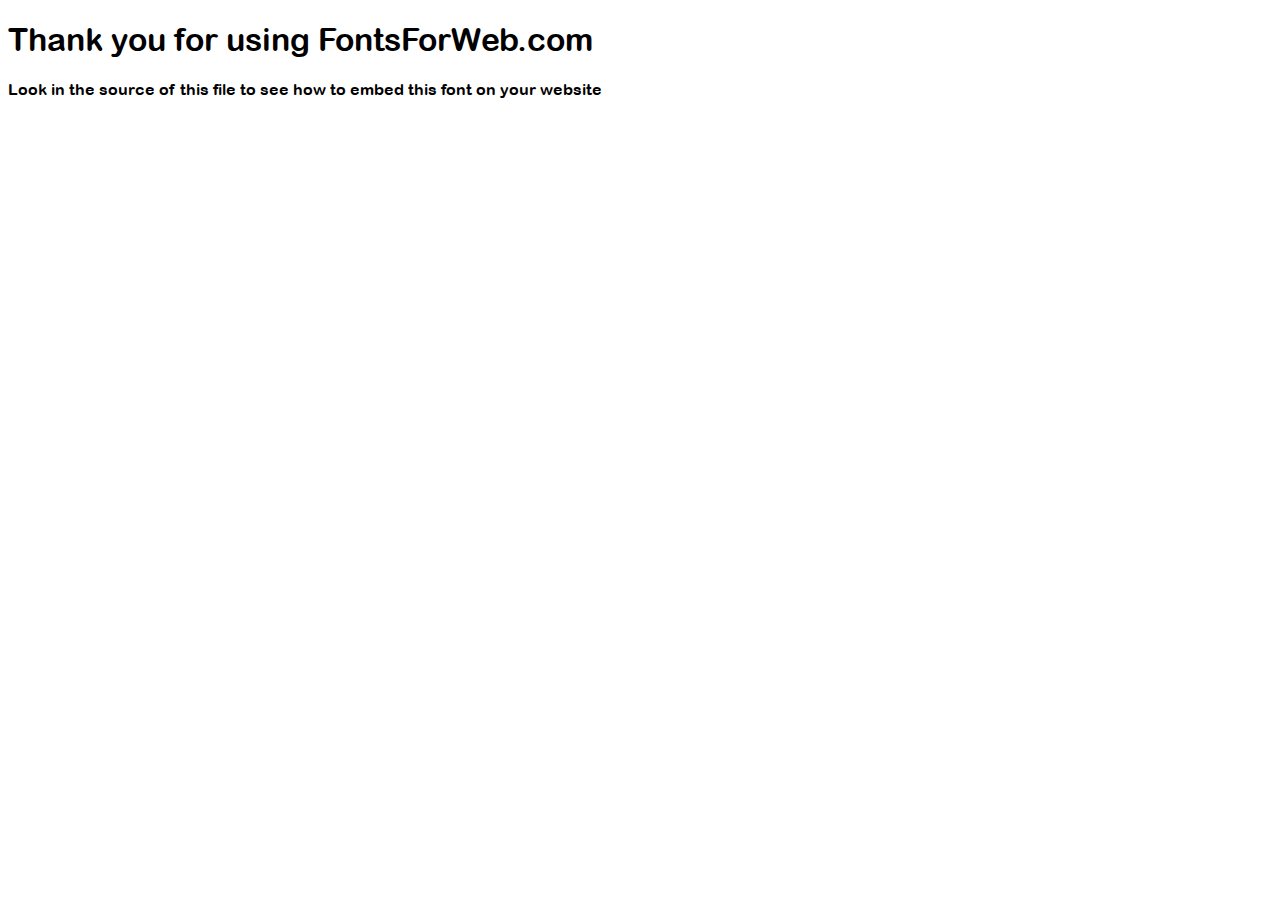
<file: fonts/616/index.html>
<!DOCTYPE html>
<html class="no-js">
    <head>
        <meta charset="utf-8">
        <meta http-equiv="X-UA-Compatible" content="IE=edge">
        <title> web font from FontsForWeb.com</title>
        <meta name="description" content="">
        <meta name="viewport" content="width=device-width, initial-scale=1">
        <link rel="stylesheet" href="font.css">
        <style type="text/css">
		/* when @font-face is defined(it is in font.css) you can add the font to any rule by using font-family */
		h1 {
			font-family: '616';
		}
		</style>
    </head>
    <body>
    	<h1>Thank you for using FontsForWeb.com</h1>
        <p class="fontsforweb_fontid_6898">Look in the source of this file to see how to embed this font on your website</p>
    </body>
</html>
</file>
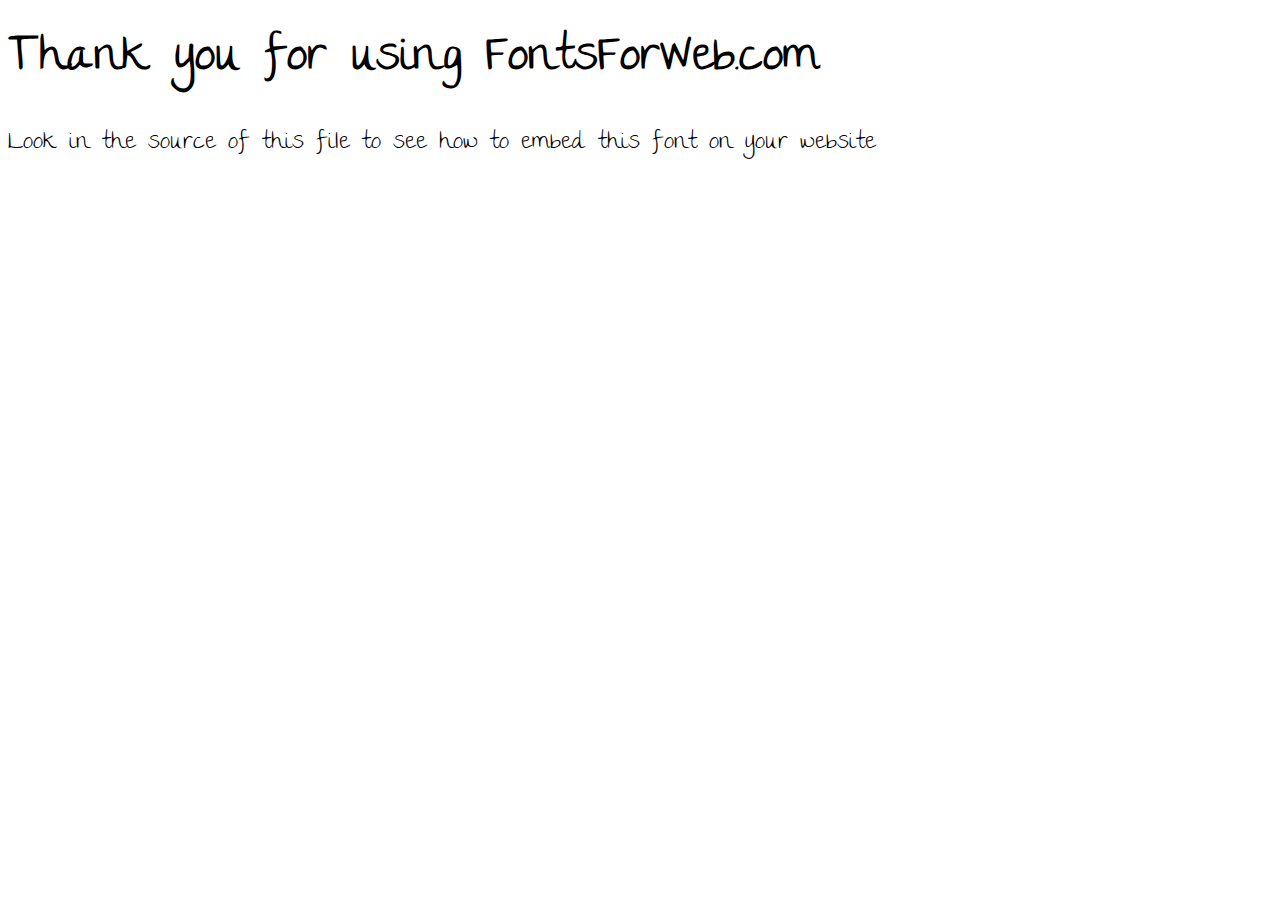
<file: fonts/thegirlnextdoor/index.html>
<!DOCTYPE html>
<html class="no-js">
    <head>
        <meta charset="utf-8">
        <meta http-equiv="X-UA-Compatible" content="IE=edge">
        <title> web font from FontsForWeb.com</title>
        <meta name="description" content="">
        <meta name="viewport" content="width=device-width, initial-scale=1">
        <link rel="stylesheet" href="font.css">
        <style type="text/css">
		/* when @font-face is defined(it is in font.css) you can add the font to any rule by using font-family */
		h1 {
			font-family: 'thegirlnextdoor';
		}
		</style>
    </head>
    <body>
    	<h1>Thank you for using FontsForWeb.com</h1>
        <p class="fontsforweb_fontid_7356">Look in the source of this file to see how to embed this font on your website</p>
    </body>
</html>
</file>
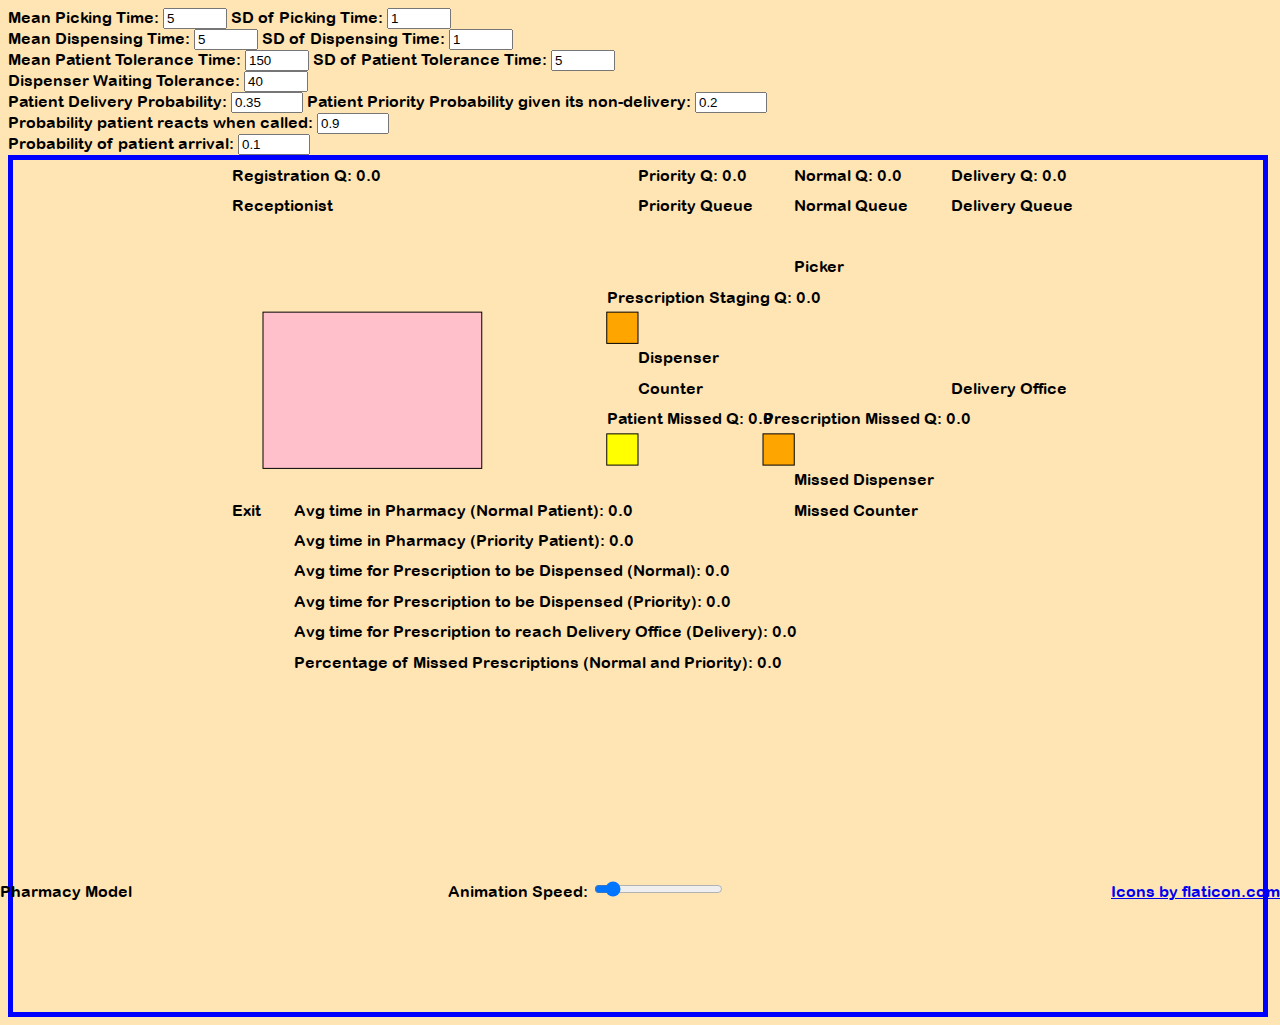
<file: CGHPharmacy.html>
<!DOCTYPE html PUBLIC "-//W3C//DTD XHTML 1.0 Transitional//EN" "http://www.w3.org/TR/xhtml1/DTD/xhtml1-transitional.dtd">
<html xmlns="http://www.w3.org/1999/xhtml" >
<head>
<title>CGH Pharmacy Simulation</title>
<meta http-equiv="Content-Type" content="text/html; charset=utf-8" />


		<!-- d3 is for data visualization -->
		<script type="text/javascript" src="lib/d3.min.js"></script>
		
		
		<!-- custom styles for this application -->
		<link rel="stylesheet" href="styles/basicagentmodel.css" media="screen">

</head>
<!-- Set class to official for more formal font; unofficial for informal font -->
<body class="official bgColor0">

	<!-- number inputs for probabilities -->
	<label for="pickerMEAN">Mean Picking Time:</label>
	<input type="number" id="pickerMEAN" name="pickerMEAN" min="1" max="100" value = "5" onchange="updateProbabilities();" />
	<label for="pickerSD">SD of Picking Time:</label>
	<input type="number" id="pickerSD" name="pickerSD" min="1" max="100" value = "1" onchange="updateProbabilities();" />
	<br>

	<label for="dispenserMEAN">Mean Dispensing Time:</label>
	<input type="number" id="dispenserMEAN" name="dispenserMEAN" min="1" max="100" value = "5" onchange="updateProbabilities();" />
	<label for="dispenserSD">SD of Dispensing Time:</label>
	<input type="number" id="dispenserSD" name="dispenserSD" min="1" max="100" value = "1" onchange="updateProbabilities();" />
	<br>
	
	<label for="patientMEAN">Mean Patient Tolerance Time:</label>
	<input type="number" id="patientMEAN" name="patientMEAN" min="1" max="200" value = "150" onchange="updateProbabilities();" />
	<label for="patientSD">SD of Patient Tolerance Time:</label>
	<input type="number" id="patientSD" name="patientSD" min="1" max="100" value = "5" onchange="updateProbabilities();" />
	<br>

	<label for="dispenserTolerance">Dispenser Waiting Tolerance:</label>
	<input type="number" id="dispenserTolerance" name="dispenserTolerance" min="1" max="100" value = "40" onchange="updateProbabilities();" />
	<br>

	<label for="ProbPatientDelivery">Patient Delivery Probability:</label>
	<input type="number" id="ProbPatientDelivery" name="ProbPatientDelivery" min="0" max="1" step = "0.01" value = "0.35" onchange="updateProbabilities();" />
	<label for="ProbPatientPriority">Patient Priority Probability given its non-delivery:</label>
	<input type="number" id="ProbPatientPriority" name="ProbPatientPriority" min="0" max="1" step = "0.01" value = "0.2" onchange="updateProbabilities();" />
	<br>

	<label for="ProbReact">Probability patient reacts when called:</label>
	<input type="number" id="ProbReact" name="ProbReact" min="0" max="1" step = "0.01" value = "0.9" onchange="updateProbabilities();" />
	<br>

	<label for="probArrival">Probability of patient arrival:</label>
	<input type="number" id="probArrival" name="probArrival" min="0" max="1" step = "0.01" value = "0.1" onchange="updateProbabilities();" />
	<br>
	
	<!-- The surface is the main playing field for the game -->
	<svg  id="surface" style="width:100% height:100%" xmlns="http://www.w3.org/2000/svg" version="1.1" onclick="toggleSimStep();">
	</svg>
	
	<div id="title"  style="position:absolute;bottom:0;left:0">Pharmacy Model</div>
	
	<div id="controls" style="position:absolute;bottom:0;left:35%">Animation Speed:
	<input id="slider1" type="range" min="0" value="100" max="1000" step="10" onchange="redrawWindow();" /> 
	</div>
	
	<a id="credits" href="https://www.flaticon.com/" style="position:absolute;bottom:0;right:0">Icons by flaticon.com</a>
	
	
	
	<!-- Anything below this line should be a popup window or dialog or a late-loading library -->
	
	<script type="text/javascript" src="lib/BasicFunctions.js"></script>
	
</body>
</html>
</file>
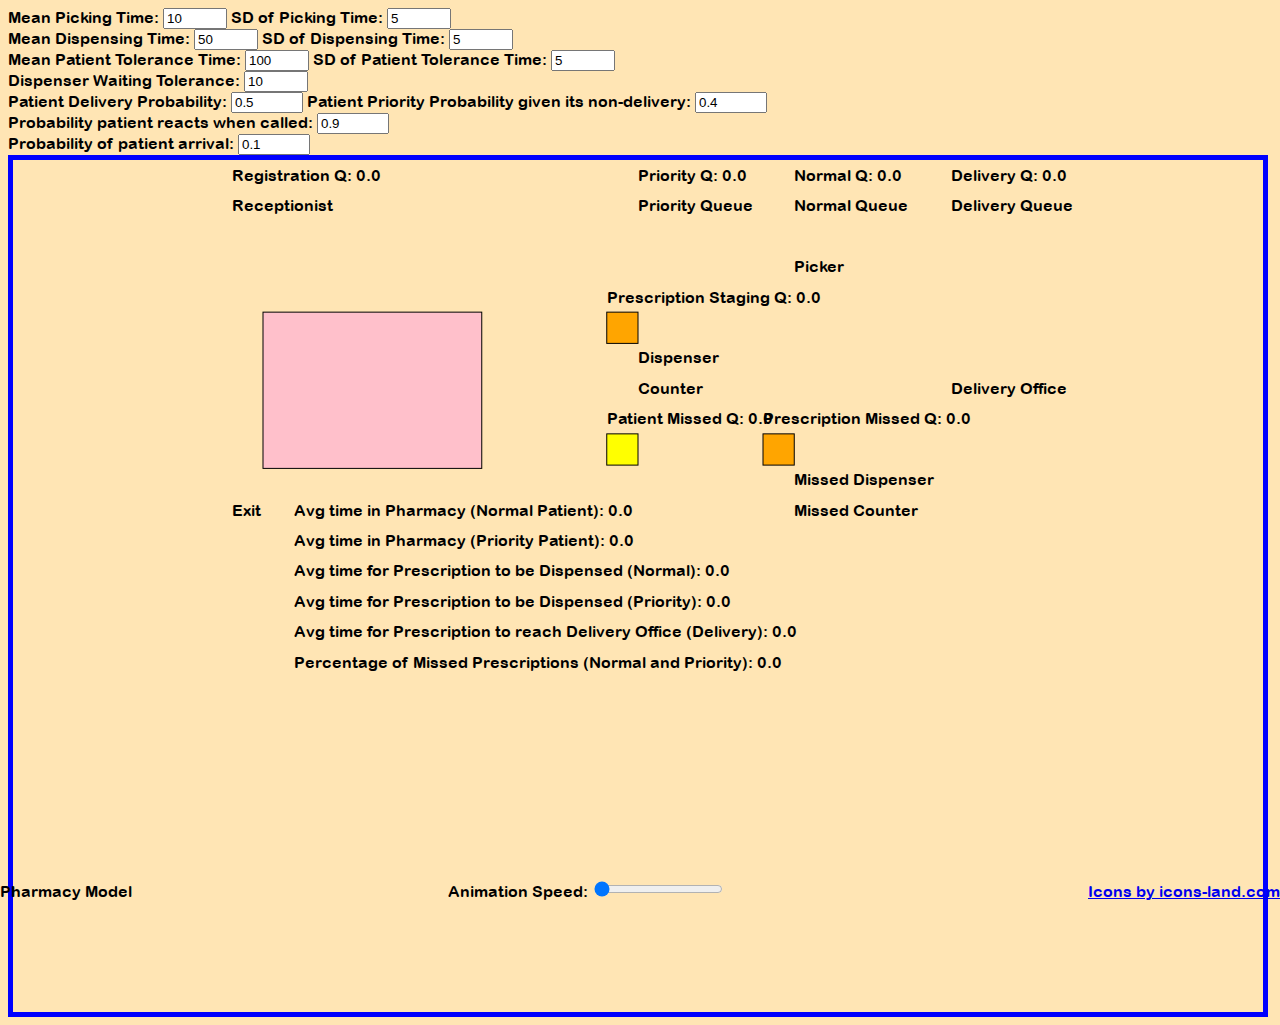
<file: NonCollidingModel.html>
<!DOCTYPE html PUBLIC "-//W3C//DTD XHTML 1.0 Transitional//EN" "http://www.w3.org/TR/xhtml1/DTD/xhtml1-transitional.dtd">
<html xmlns="http://www.w3.org/1999/xhtml" >
<head>
<title>CGH Pharmacy Simulation</title>
<meta http-equiv="Content-Type" content="text/html; charset=utf-8" />


		<!-- d3 is for data visualization -->
		<script type="text/javascript" src="lib/d3.min.js"></script>
		
		
		<!-- custom styles for this application -->
		<link rel="stylesheet" href="styles/basicagentmodel.css" media="screen">

</head>
<!-- Set class to official for more formal font; unofficial for informal font -->
<body class="official bgColor0">

	<!-- number inputs for probabilities -->
	<label for="pickerMEAN">Mean Picking Time:</label>
	<input type="number" id="pickerMEAN" name="pickerMEAN" min="1" max="100" value = "10" onchange="updateProbabilities();" />
	<label for="pickerSD">SD of Picking Time:</label>
	<input type="number" id="pickerSD" name="pickerSD" min="1" max="100" value = "5" onchange="updateProbabilities();" />
	<br>

	<label for="dispenserMEAN">Mean Dispensing Time:</label>
	<input type="number" id="dispenserMEAN" name="dispenserMEAN" min="1" max="100" value = "50" onchange="updateProbabilities();" />
	<label for="dispenserSD">SD of Dispensing Time:</label>
	<input type="number" id="dispenserSD" name="dispenserSD" min="1" max="100" value = "5" onchange="updateProbabilities();" />
	<br>
	
	<label for="patientMEAN">Mean Patient Tolerance Time:</label>
	<input type="number" id="patientMEAN" name="patientMEAN" min="1" max="100" value = "100" onchange="updateProbabilities();" />
	<label for="patientSD">SD of Patient Tolerance Time:</label>
	<input type="number" id="patientSD" name="patientSD" min="1" max="100" value = "5" onchange="updateProbabilities();" />
	<br>

	<label for="dispenserTolerance">Dispenser Waiting Tolerance:</label>
	<input type="number" id="dispenserTolerance" name="dispenserTolerance" min="1" max="100" value = "10" onchange="updateProbabilities();" />
	<br>

	<label for="ProbPatientDelivery">Patient Delivery Probability:</label>
	<input type="number" id="ProbPatientDelivery" name="ProbPatientDelivery" min="0" max="1" step = "0.01" value = "0.5" onchange="updateProbabilities();" />
	<label for="ProbPatientPriority">Patient Priority Probability given its non-delivery:</label>
	<input type="number" id="ProbPatientPriority" name="ProbPatientPriority" min="0" max="1" step = "0.01" value = "0.4" onchange="updateProbabilities();" />
	<br>

	<label for="ProbReact">Probability patient reacts when called:</label>
	<input type="number" id="ProbReact" name="ProbReact" min="0" max="1" step = "0.01" value = "0.9" onchange="updateProbabilities();" />
	<br>

	<label for="probArrival">Probability of patient arrival:</label>
	<input type="number" id="probArrival" name="probArrival" min="0" max="1" step = "0.01" value = "0.1" onchange="updateProbabilities();" />
	<br>
	
	<!-- The surface is the main playing field for the game -->
	<svg  id="surface" style="width:100% height:100%" xmlns="http://www.w3.org/2000/svg" version="1.1" onclick="toggleSimStep();">
	</svg>
	
	<div id="title"  style="position:absolute;bottom:0;left:0">Pharmacy Model</div>
	
	<div id="controls" style="position:absolute;bottom:0;left:35%">Animation Speed:
	<input id="slider1" type="range" min="0" value="0" max="1000" step="10" onchange="redrawWindow();" /> 
	</div>
	
	<a id="credits" href="http://www.icons-land.com" style="position:absolute;bottom:0;right:0">Icons by icons-land.com</a>
	
	
	
	<!-- Anything below this line should be a popup window or dialog or a late-loading library -->
	
	<script type="text/javascript" src="lib/BasicFunctions.js"></script>
	
</body>
</html>
</file>
<file: fonts/616/font.css>
@font-face {
	font-family: '616';
	src: url('./616.eot');
	src: local('616'), url('./616.woff') format('woff'), url('./616.ttf') format('truetype');
}
/* use this class to attach this font to any element i.e. <p class="fontsforweb_fontid_6898">Text with this font applied</p> */
.fontsforweb_fontid_6898 {
	font-family: '616' !important;
}

/* Font downloaded from FontsForWeb.com */
</file>
<file: fonts/thegirlnextdoor/font.css>
@font-face {
	font-family: 'thegirlnextdoor';
	src: url('./thegirlnextdoor.eot');
	src: local('thegirlnextdoor'), url('./thegirlnextdoor.woff') format('woff'), url('./thegirlnextdoor.ttf') format('truetype');
}
/* use this class to attach this font to any element i.e. <p class="fontsforweb_fontid_7356">Text with this font applied</p> */
.fontsforweb_fontid_7356 {
	font-family: 'thegirlnextdoor' !important;
}

/* Font downloaded from FontsForWeb.com */
</file>
<file: styles/basicagentmodel.css>
.colorMain { color: #FFE5B4; }
.bgColor0 { background-color: #FFE5B4; }
.bgColor1 { background-color: #B4FFE5; }
.bgColor2 { background-color: #78D9B7; }
.bgColor3 { background-color: #DAFFF2; }
.bgColor4 { background-color: #E5B4FF; }
.bgColor5 { background-color: #B778D9; }
.bgColor6 { background-color: #F2DAFF; }
.fontColor0 { color: #FFE5B4; }
.fontColor1 { color: #B4FFE5; }
.fontColor2 { color: #78D9B7; }
.fontColor3 { color: #DAFFF2; }
.fontColor4 { color: #E5B4FF; }
.fontColor5 { color: #B778D9; }
.fontColor6 { color: #F2DAFF; }

/* This font is a nice web version of Arial Rounded MT Bold */
@font-face {
	font-family: '616';
	src: url('../fonts/616/616.eot');
	src: local('616'), url('../fonts/616/616.woff') format('woff'), url('../fonts/616/616.ttf') format('truetype');
}
/* Note you may have to use font-family="'616'" in some contexts */
/* use this class to attach this font to any element i.e. <p class="fontsforweb_fontid_6898">Text with this font applied</p> */
.fontsforweb_fontid_6898 {
	font-family: '616' !important;
}
/* Font downloaded from FontsForWeb.com */
@font-face {
	font-family: 'thegirlnextdoor';
	src: url('../fonts/thegirlnextdoor/thegirlnextdoor.eot');
	src: local('thegirlnextdoor'), url('../fonts/thegirlnextdoor/thegirlnextdoor.woff') format('woff'), url('../fonts/thegirlnextdoor/thegirlnextdoor.ttf') format('truetype');
}
/* use this class to attach this font to any element i.e. <p class="fontsforweb_fontid_7356">Text with this font applied</p> */
.fontsforweb_fontid_7356 {
	font-family: 'thegirlnextdoor' !important;
}
/* Font downloaded from FontsForWeb.com */

/* Set default font to be 616. Use 'thegirlnextdoor' for tooltips and suggestions.*/
.official{font-family:'616';}
.unofficial{font-family:'thegirlnextdoor';}
</file>
